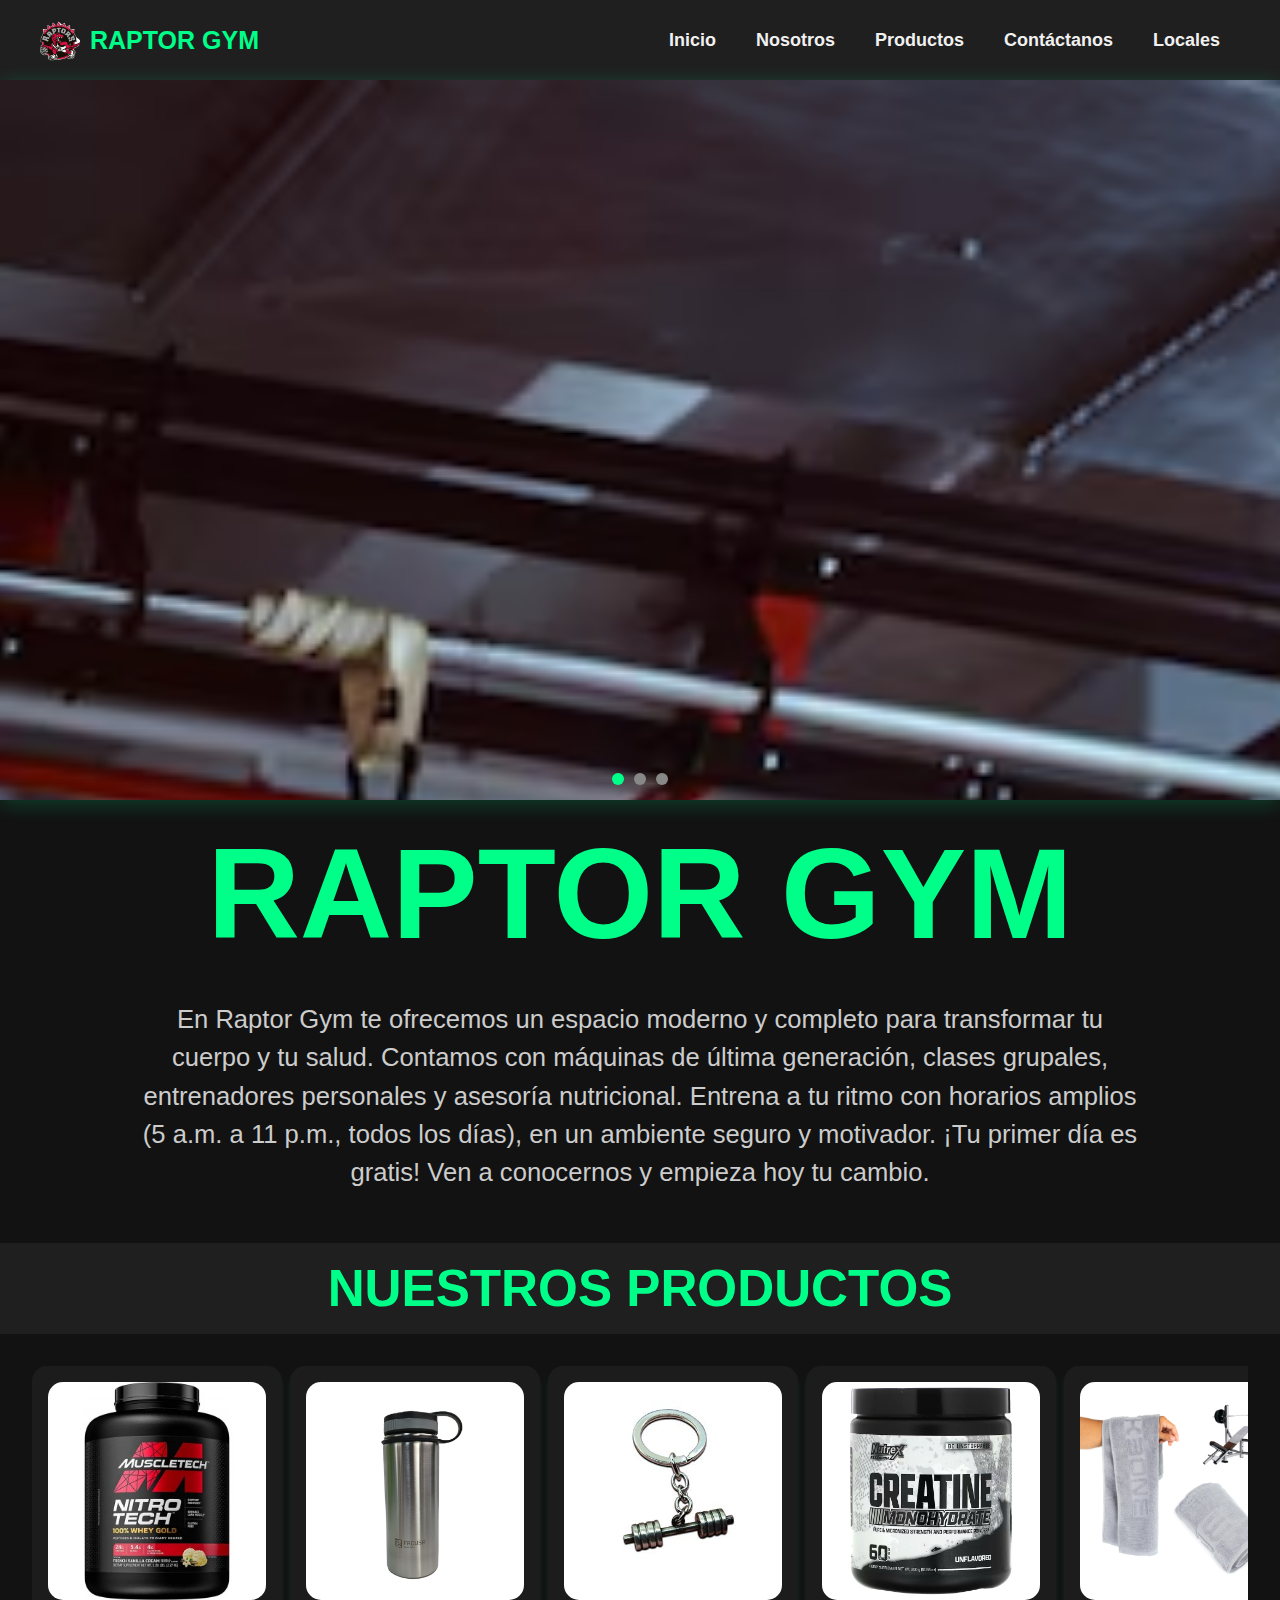
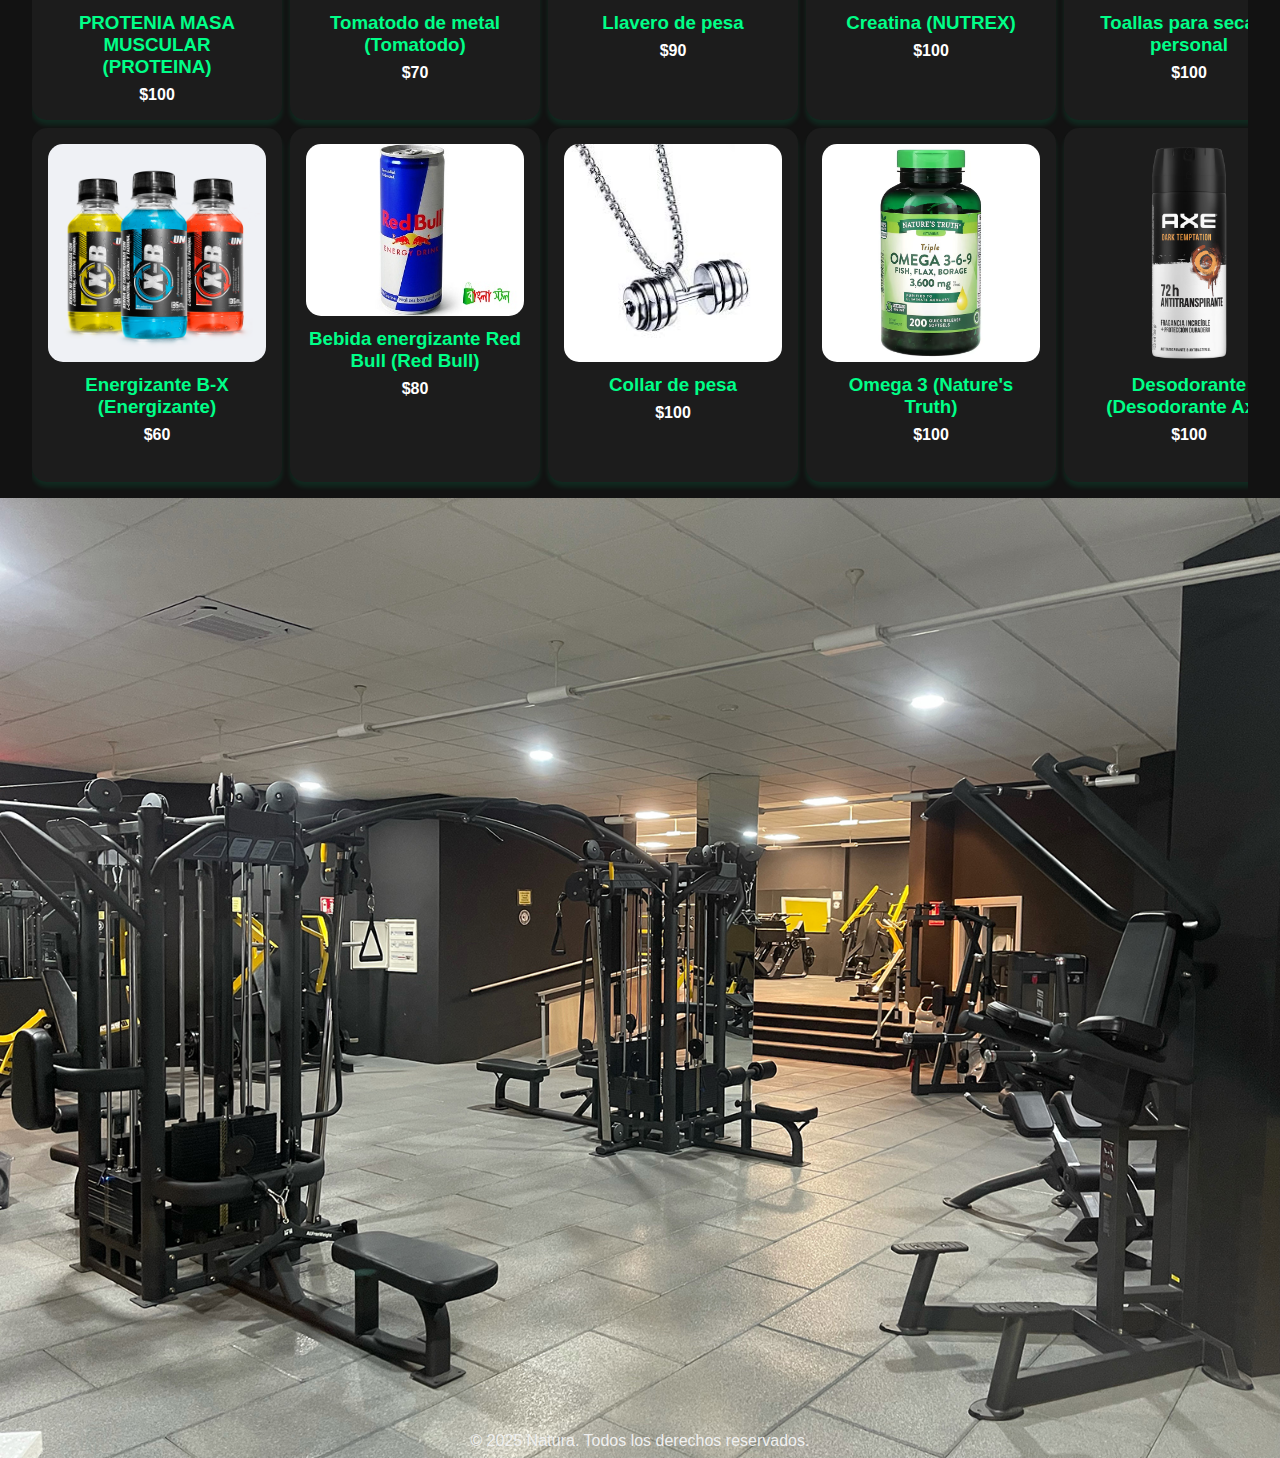
<file: index.html>
<!DOCTYPE html>
<html lang="es"> 
<head> 
    <meta charset="UTF-8"> 
    <meta name="viewport" content="width=device-width, initial-scale=1.0"> 
    <title>RAPTOR_GYM</title> 
    <link rel="stylesheet" href="../ANGEL2/css/index21.css"> 
</head> 

<body> 

    <header> 
        <div class="content"> 
            <div class="menu container"> 
                <a href="/index21.html" class="logo">
                    <img src="ICONOS-BANERS/pngwing.com (2).png" alt="" width="40px" height="40px"> RAPTOR GYM
                </a> 

                <input type="checkbox" id="menu" /> 
                <label for="menu"> 
                    <img src="ICONOS-BANERS/menu-svgrepo-com.png" class="menu-icono" alt=""> 
                </label> 

                <nav class="navbar"> 
                    <ul> 
                        <li><a href="../ANGEL2/index21.html">Inicio</a></li> 
                        <li><a href="../ANGEL2/INDEX MENU/nostros.html">Nosotros</a></li> 
                        <li><a href="../ANGEL2/INDEX MENU/Productos.html">Productos</a></li> 
                        <li><a href="../ANGEL2/INDEX MENU/contactanos.html">Contáctanos</a></li> 
                        <li><a href="../ANGEL2/INDEX MENU/locales.html">Locales</a></li> 
                    </ul> 
                </nav> 
            </div> 
        </div> 
    </header> 

    <!-- Carrusel --> 
    <div class="carousel"> 
        <!-- Inputs --> 
        <input type="radio" name="slides" id="slide1" checked> 
        <input type="radio" name="slides" id="slide2"> 
        <input type="radio" name="slides" id="slide3"> 

        <!-- Imágenes --> 
        <div class="slides"> 
            <div class="slide"> 
                <img src="SLIDER/slifder1.avif" alt="Imagen 1"> 
            </div> 
            <div class="slide"> 
                <img src="SLIDER/slider2.jpg" alt="Imagen 2"> 
            </div>
            <div class="slide"> 
                <img src="SLIDER/slider3.jpg" alt="Imagen 3"> 
            </div> 
        </div> 

        <!-- Controles --> 
        <div class="navigation"> 
            <label for="slide1"></label> 
            <label for="slide2"></label> 
            <label for="slide3"></label> 
        </div> 
    </div> 

    <!-- Presentación -->
    <div> 
        <h1 class="titulo2">RAPTOR GYM</h1> 
        <h2 class="texto2">
            En Raptor Gym te ofrecemos un espacio moderno y completo para transformar tu cuerpo y tu salud. 
            Contamos con máquinas de última generación, clases grupales, entrenadores personales y asesoría nutricional. 
            Entrena a tu ritmo con horarios amplios (5 a.m. a 11 p.m., todos los días), en un ambiente seguro y motivador. 
            ¡Tu primer día es gratis! Ven a conocernos y empieza hoy tu cambio.
        </h2> 
    </div> 

    <!-- Productos --> 
    <header class="tienda_titulo"> 
        <h1>NUESTROS PRODUCTOS</h1> 
    </header> 

    <section class="carousel-section-2"> 
        <div class="carousel-2"> 
            <!-- Productos individuales -->
            <div class="producto"> 
                <a href="/Productos.html"> 
                    <img src="PRODUCTOS/imagen p1.jpg" alt="Producto 1"> 
                    <h3>PROTENIA MASA MUSCULAR (PROTEINA)</h3> 
                    <span>$100</span> 
                </a> 
            </div> 

            <div class="producto"> 
                <a href="/Productos.html"> 
                    <img src="PRODUCTOS/IMAGEN P2.png" alt="Producto 2">
                    <h3>Energizante B-X (Energizante)</h3> 
                    <span>$60</span> 
                </a> 
            </div> 

            <div class="producto"> 
                <a href="/Productos.html"> 
                    <img src="PRODUCTOS/IMAGEN P4.jpg" alt="Producto 3"> 
                    <h3>Tomatodo de metal (Tomatodo)</h3> 
                    <span>$70</span> 
                </a> 
            </div> 

            <div class="producto"> 
                <a href="/Productos.html"> 
                    <img src="../ANGEL2/PRODUCTOS/IMAGEN P3.jpg" alt="Producto 4"> 
                    <h3>Bebida energizante  Red Bull (Red Bull)</h3> 
                    <span>$80</span> 
                </a> 
            </div> 

            <div class="producto"> 
                <a href="/Productos.html"> 
                    <img src="PRODUCTOS/IMAGEN p5.jpg" alt="Producto 5"> 
                    <h3>Llavero de pesa</h3> 
                    <span>$90</span> 
                </a>
            </div> 

            <div class="producto"> 
                <a href="/Productos.html"> 
                    <img src="PRODUCTOS/IMAGEN p6.jpeg" alt="Producto 6"> 
                    <h3>Collar de pesa</h3> 
                    <span>$100</span> 
                </a> 
            </div> 

            <div class="producto"> 
                <a href="/Productos.html"> 
                    <img src="PRODUCTOS/Imagen p7.avif" alt="Producto 7"> 
                    <h3>Creatina (NUTREX)</h3> 
                    <span>$100</span> 
                </a> 
            </div> 

            <div class="producto"> 
                <a href="/Productos.html"> 
                    <img src="PRODUCTOS/Imagen p8.avif" alt="Producto 8"> 
                    <h3>Omega 3 (Nature's Truth)</h3> 
                    <span>$100</span> 
                </a> 
            </div> 

            <div class="producto"> 
                <a href="/Productos.html"> 
                    <img src="PRODUCTOS/imagen p9.jpg" alt="Producto 9"> 
                    <h3>Toallas para secado personal</h3> 
                    <span>$100</span> 
                </a> 
            </div> 

            <div class="producto"> 
                <a href="/Productos.html"> 
                    <img src="PRODUCTOS/Imagen10.avif" alt="Producto 10"> 
                    <h3>Desodorante (Desodorante Axe)</h3> 
                    <span>$100</span> 
                </a> 
            </div> 
        </div> 
    </section>

    <!-- Banner -->
    <div class="banner">
        <img src="ICONOS-BANERS/gimnasio.jpeg" alt="Banner" height="100%" width="100%">
    </div>

    <!-- Footer -->
    <footer class="copyright">
        <center>
            <p>&copy; 2025 Natura. Todos los derechos reservados.</p>
        </center>
    </footer>

</body>
</html>
</file>
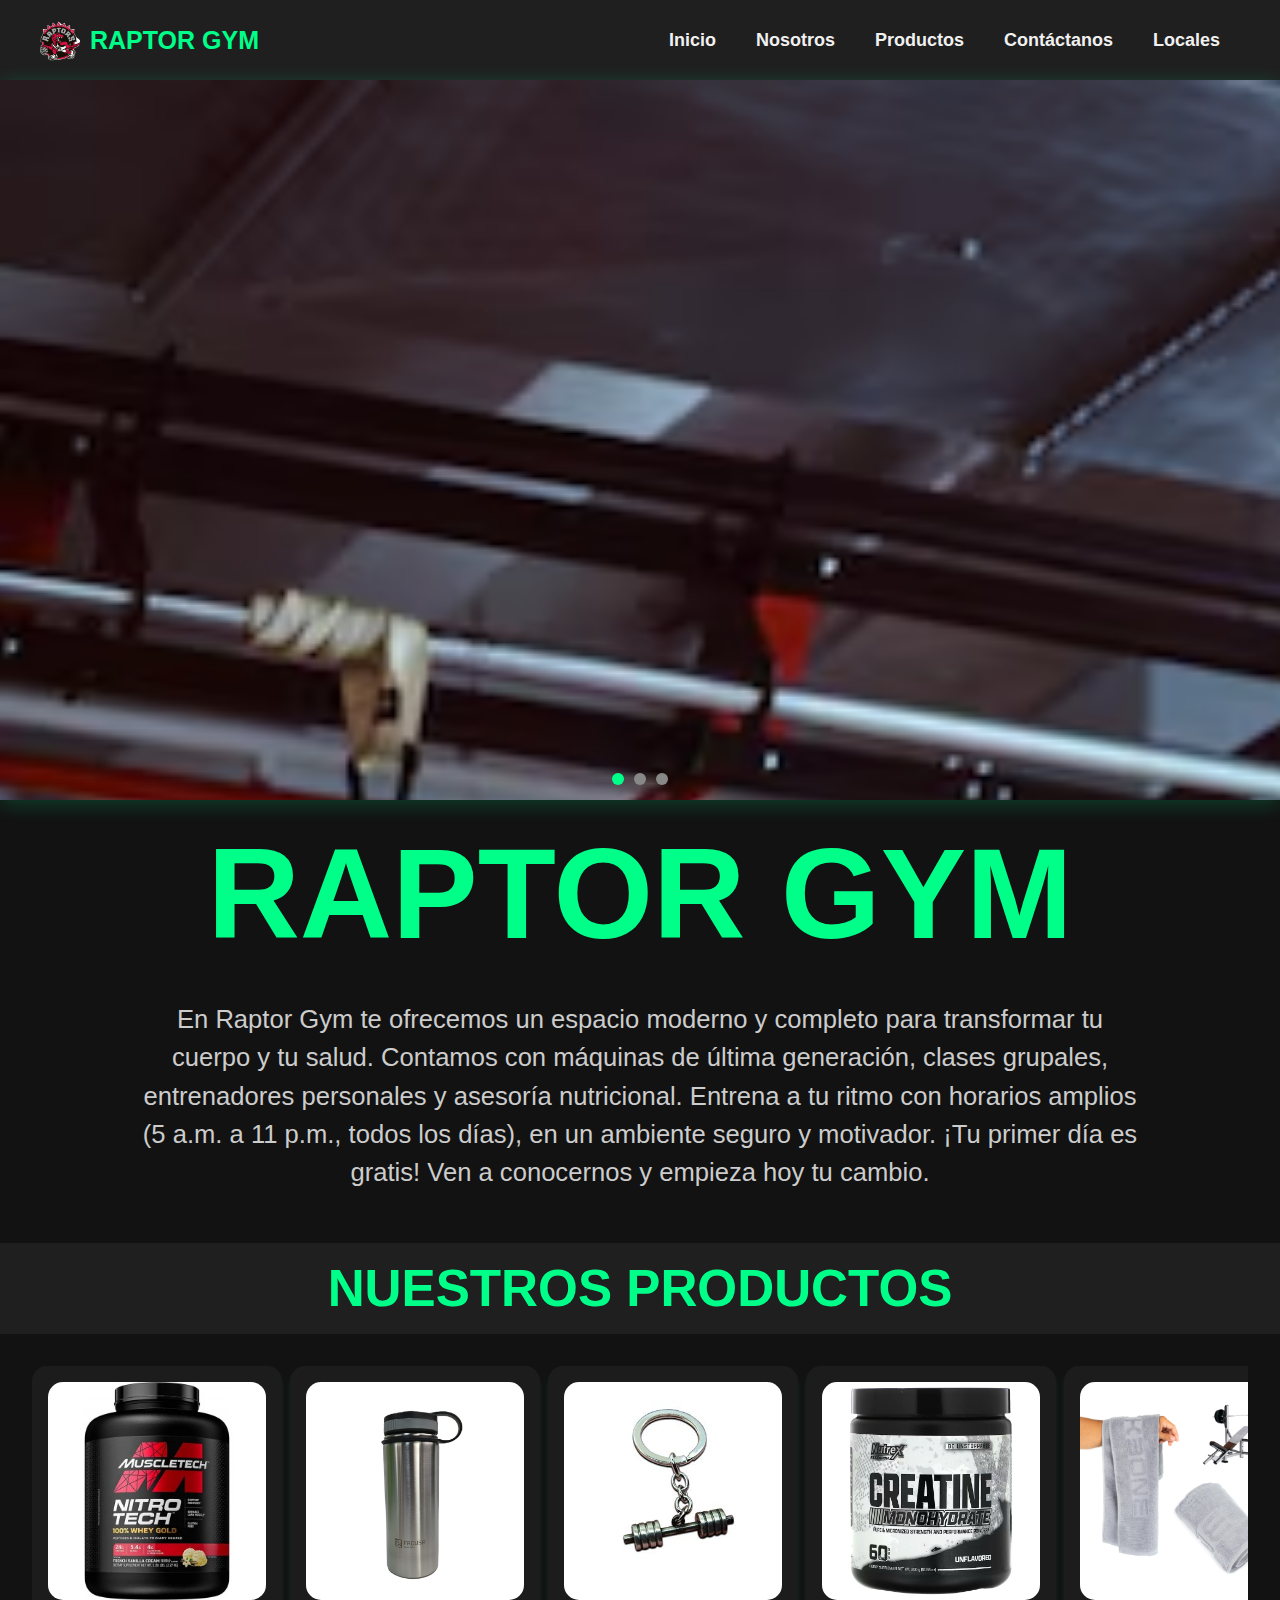
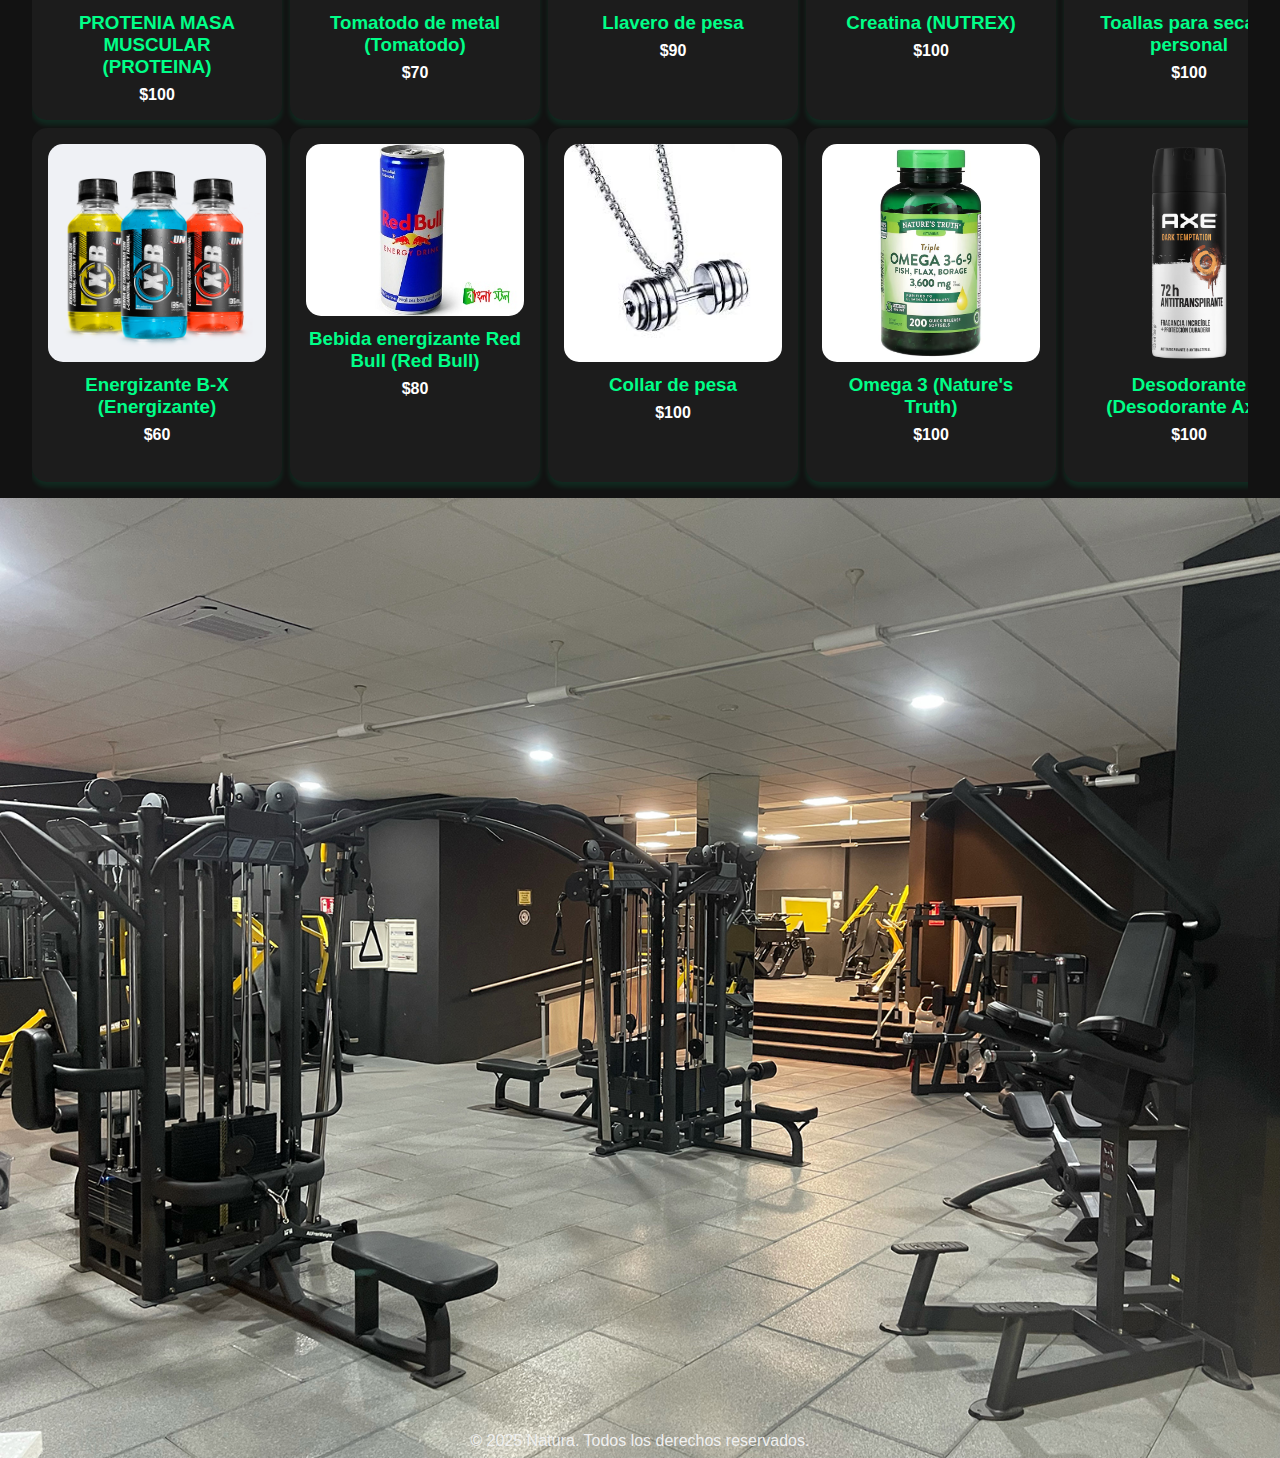
<file: index21.html>
<!DOCTYPE html>
<html lang="es"> 
<head> 
    <meta charset="UTF-8"> 
    <meta name="viewport" content="width=device-width, initial-scale=1.0"> 
    <title>RAPTOR_GYM</title> 
    <link rel="stylesheet" href="../ANGEL2/css/index21.css"> 
</head> 

<body> 

    <header> 
        <div class="content"> 
            <div class="menu container"> 
                <a href="/index21.html" class="logo">
                    <img src="ICONOS-BANERS/pngwing.com (2).png" alt="" width="40px" height="40px"> RAPTOR GYM
                </a> 

                <input type="checkbox" id="menu" /> 
                <label for="menu"> 
                    <img src="ICONOS-BANERS/menu-svgrepo-com.png" class="menu-icono" alt=""> 
                </label> 

                <nav class="navbar"> 
                    <ul> 
                        <li><a href="../ANGEL2/index21.html">Inicio</a></li> 
                        <li><a href="../ANGEL2/INDEX MENU/nostros.html">Nosotros</a></li> 
                        <li><a href="../ANGEL2/INDEX MENU/Productos.html">Productos</a></li> 
                        <li><a href="../ANGEL2/INDEX MENU/contactanos.html">Contáctanos</a></li> 
                        <li><a href="../ANGEL2/INDEX MENU/locales.html">Locales</a></li> 
                    </ul> 
                </nav> 
            </div> 
        </div> 
    </header> 

    <!-- Carrusel --> 
    <div class="carousel"> 
        <!-- Inputs --> 
        <input type="radio" name="slides" id="slide1" checked> 
        <input type="radio" name="slides" id="slide2"> 
        <input type="radio" name="slides" id="slide3"> 

        <!-- Imágenes --> 
        <div class="slides"> 
            <div class="slide"> 
                <img src="SLIDER/slifder1.avif" alt="Imagen 1"> 
            </div> 
            <div class="slide"> 
                <img src="SLIDER/slider2.jpg" alt="Imagen 2"> 
            </div>
            <div class="slide"> 
                <img src="SLIDER/slider3.jpg" alt="Imagen 3"> 
            </div> 
        </div> 

        <!-- Controles --> 
        <div class="navigation"> 
            <label for="slide1"></label> 
            <label for="slide2"></label> 
            <label for="slide3"></label> 
        </div> 
    </div> 

    <!-- Presentación -->
    <div> 
        <h1 class="titulo2">RAPTOR GYM</h1> 
        <h2 class="texto2">
            En Raptor Gym te ofrecemos un espacio moderno y completo para transformar tu cuerpo y tu salud. 
            Contamos con máquinas de última generación, clases grupales, entrenadores personales y asesoría nutricional. 
            Entrena a tu ritmo con horarios amplios (5 a.m. a 11 p.m., todos los días), en un ambiente seguro y motivador. 
            ¡Tu primer día es gratis! Ven a conocernos y empieza hoy tu cambio.
        </h2> 
    </div> 

    <!-- Productos --> 
    <header class="tienda_titulo"> 
        <h1>NUESTROS PRODUCTOS</h1> 
    </header> 

    <section class="carousel-section-2"> 
        <div class="carousel-2"> 
            <!-- Productos individuales -->
            <div class="producto"> 
                <a href="/Productos.html"> 
                    <img src="PRODUCTOS/imagen p1.jpg" alt="Producto 1"> 
                    <h3>PROTENIA MASA MUSCULAR (PROTEINA)</h3> 
                    <span>$100</span> 
                </a> 
            </div> 

            <div class="producto"> 
                <a href="/Productos.html"> 
                    <img src="PRODUCTOS/IMAGEN P2.png" alt="Producto 2">
                    <h3>Energizante B-X (Energizante)</h3> 
                    <span>$60</span> 
                </a> 
            </div> 

            <div class="producto"> 
                <a href="/Productos.html"> 
                    <img src="PRODUCTOS/IMAGEN P4.jpg" alt="Producto 3"> 
                    <h3>Tomatodo de metal (Tomatodo)</h3> 
                    <span>$70</span> 
                </a> 
            </div> 

            <div class="producto"> 
                <a href="/Productos.html"> 
                    <img src="../ANGEL2/PRODUCTOS/IMAGEN P3.jpg" alt="Producto 4"> 
                    <h3>Bebida energizante  Red Bull (Red Bull)</h3> 
                    <span>$80</span> 
                </a> 
            </div> 

            <div class="producto"> 
                <a href="/Productos.html"> 
                    <img src="PRODUCTOS/IMAGEN p5.jpg" alt="Producto 5"> 
                    <h3>Llavero de pesa</h3> 
                    <span>$90</span> 
                </a>
            </div> 

            <div class="producto"> 
                <a href="/Productos.html"> 
                    <img src="PRODUCTOS/IMAGEN p6.jpeg" alt="Producto 6"> 
                    <h3>Collar de pesa</h3> 
                    <span>$100</span> 
                </a> 
            </div> 

            <div class="producto"> 
                <a href="/Productos.html"> 
                    <img src="PRODUCTOS/Imagen p7.avif" alt="Producto 7"> 
                    <h3>Creatina (NUTREX)</h3> 
                    <span>$100</span> 
                </a> 
            </div> 

            <div class="producto"> 
                <a href="/Productos.html"> 
                    <img src="PRODUCTOS/Imagen p8.avif" alt="Producto 8"> 
                    <h3>Omega 3 (Nature's Truth)</h3> 
                    <span>$100</span> 
                </a> 
            </div> 

            <div class="producto"> 
                <a href="/Productos.html"> 
                    <img src="PRODUCTOS/imagen p9.jpg" alt="Producto 9"> 
                    <h3>Toallas para secado personal</h3> 
                    <span>$100</span> 
                </a> 
            </div> 

            <div class="producto"> 
                <a href="/Productos.html"> 
                    <img src="PRODUCTOS/Imagen10.avif" alt="Producto 10"> 
                    <h3>Desodorante (Desodorante Axe)</h3> 
                    <span>$100</span> 
                </a> 
            </div> 
        </div> 
    </section>

    <!-- Banner -->
    <div class="banner">
        <img src="ICONOS-BANERS/gimnasio.jpeg" alt="Banner" height="100%" width="100%">
    </div>

    <!-- Footer -->
    <footer class="copyright">
        <center>
            <p>&copy; 2025 Natura. Todos los derechos reservados.</p>
        </center>
    </footer>

</body>
</html>
</file>
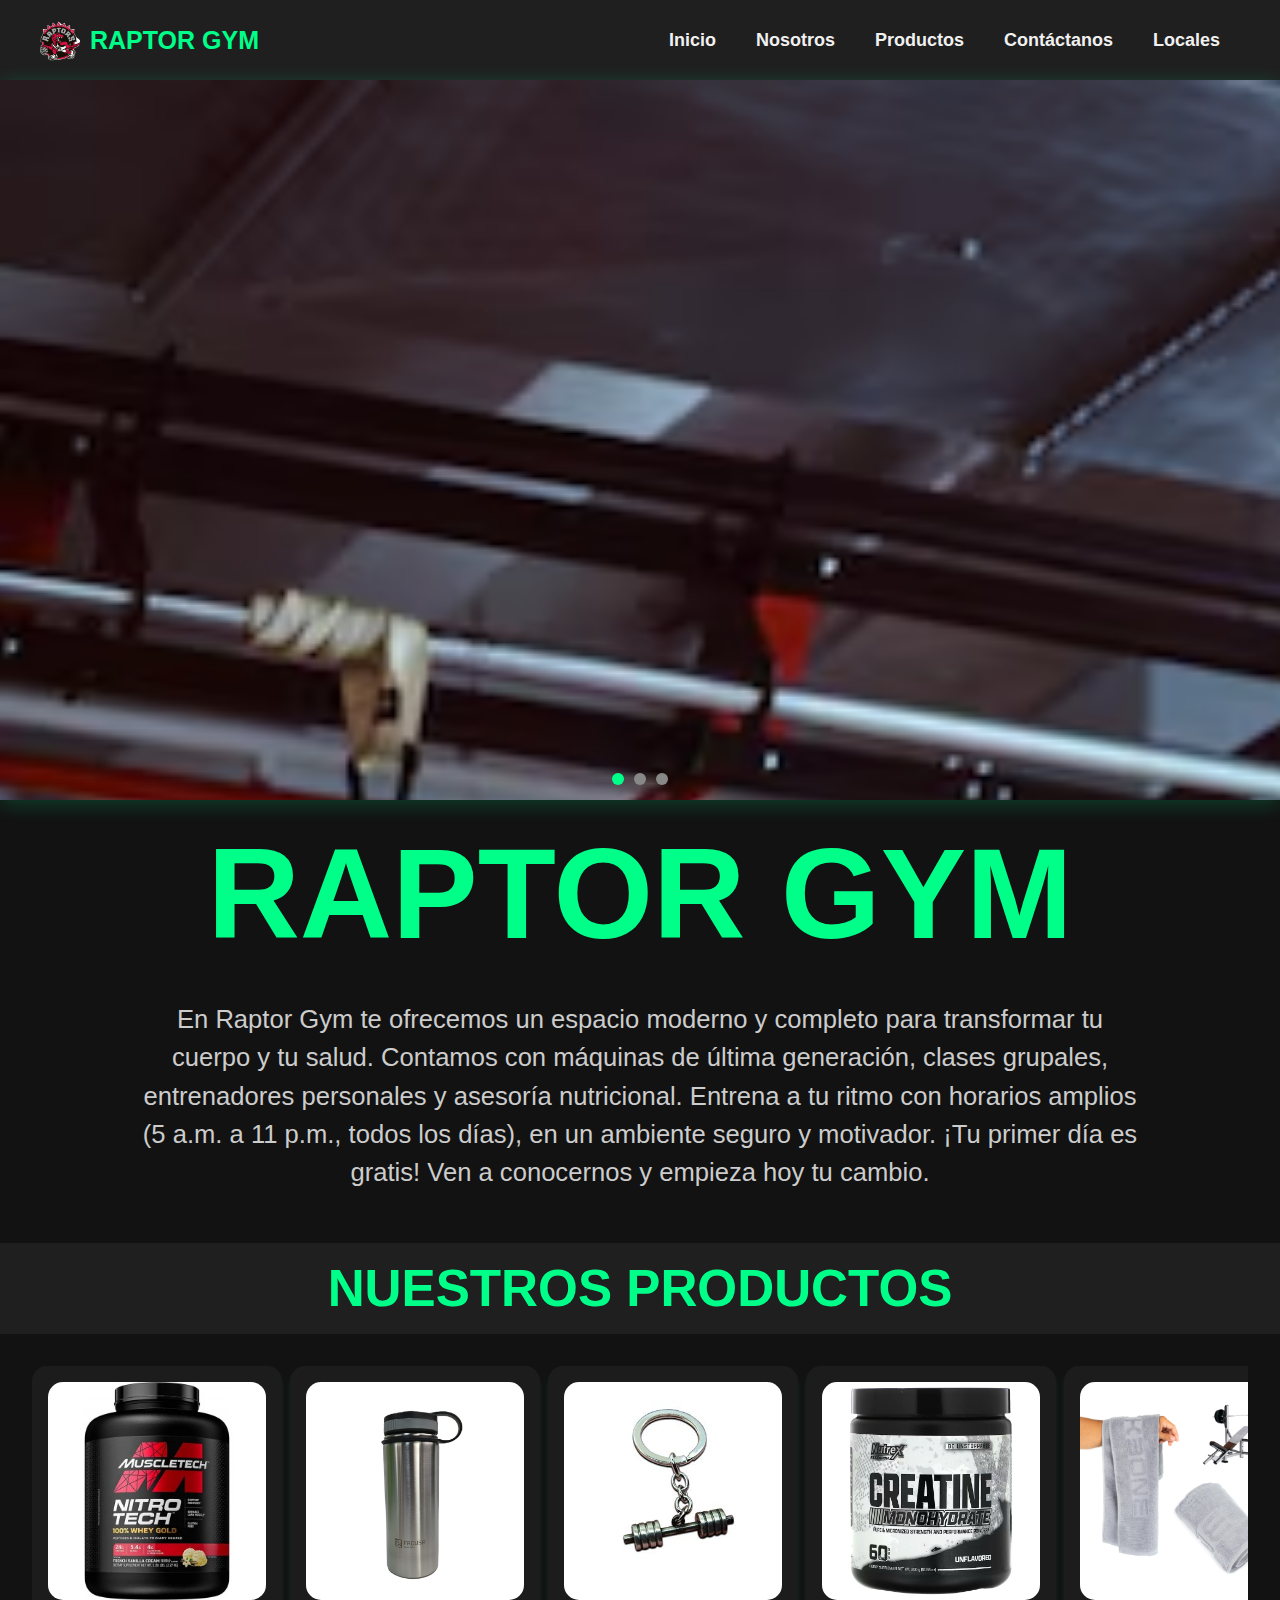
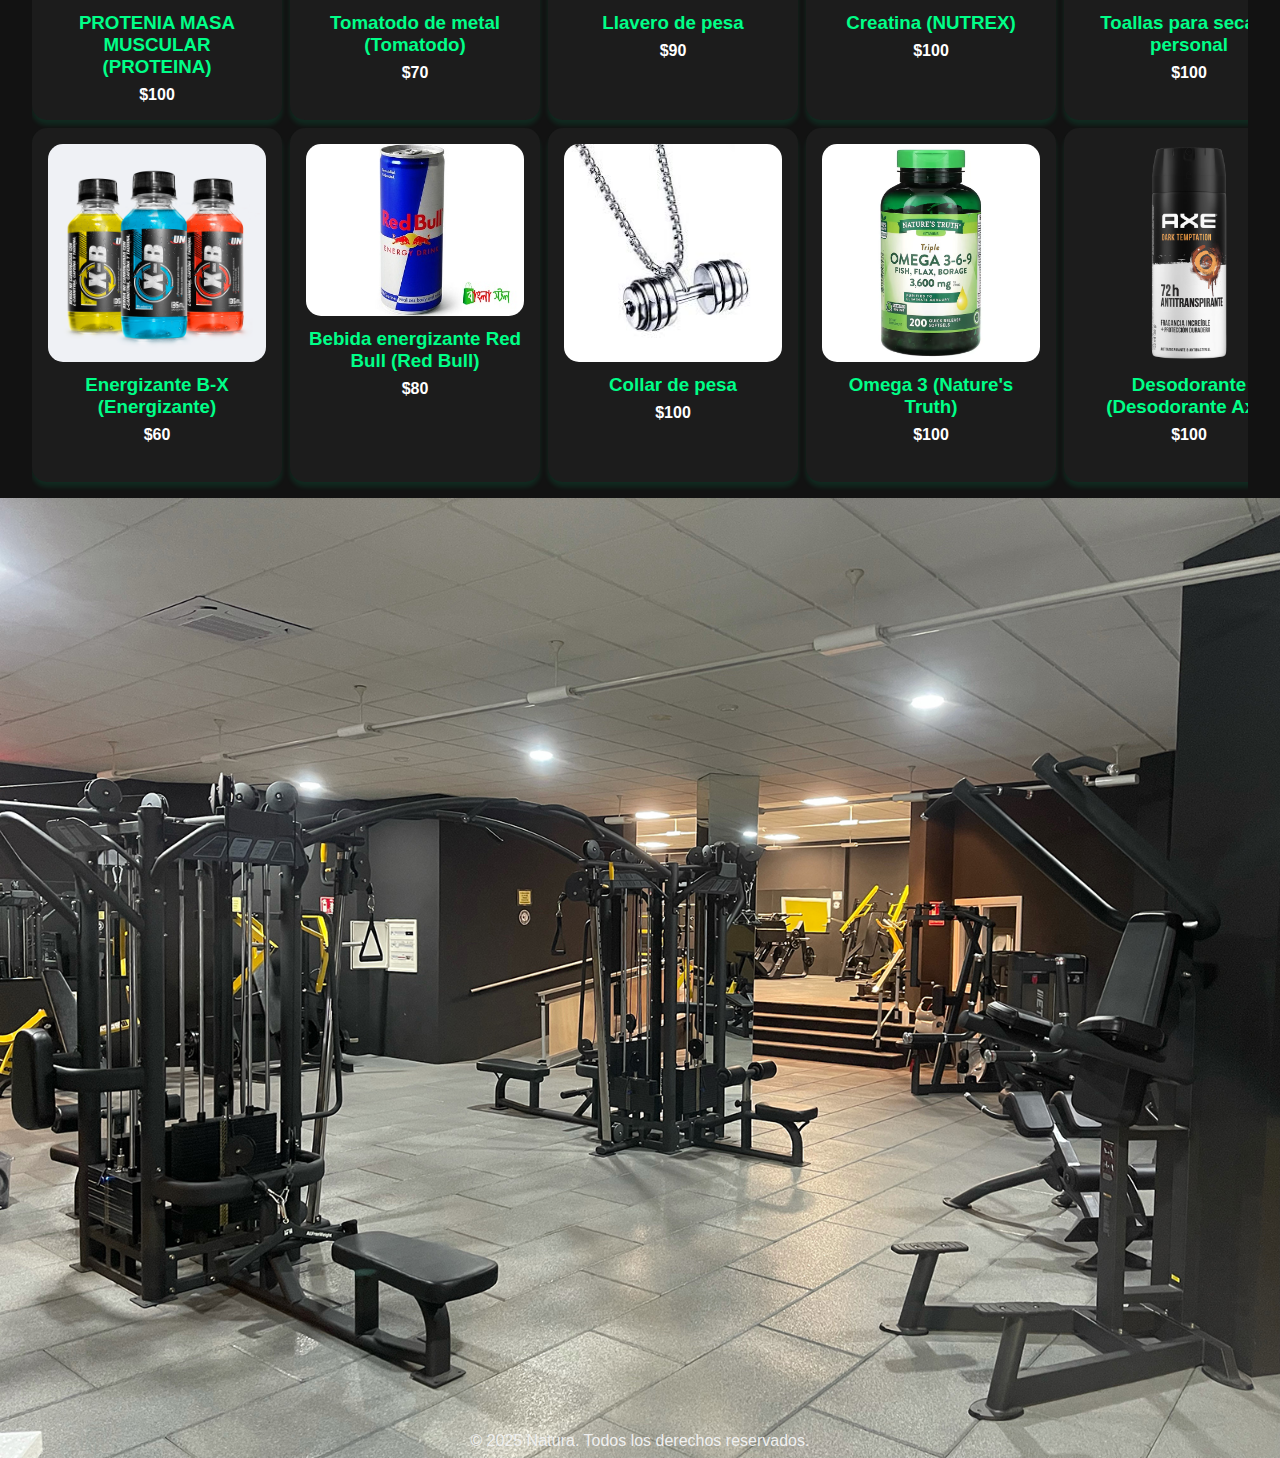
<file: ANGEL2/index21.html>
<!DOCTYPE html>
<html lang="es"> 
<head> 
    <meta charset="UTF-8"> 
    <meta name="viewport" content="width=device-width, initial-scale=1.0"> 
    <title>RAPTOR_GYM</title> 
    <link rel="stylesheet" href="../ANGEL2/css/index21.css"> 
</head> 

<body> 

    <header> 
        <div class="content"> 
            <div class="menu container"> 
                <a href="/index21.html" class="logo">
                    <img src="ICONOS-BANERS/pngwing.com (2).png" alt="" width="40px" height="40px"> RAPTOR GYM
                </a> 

                <input type="checkbox" id="menu" /> 
                <label for="menu"> 
                    <img src="ICONOS-BANERS/menu-svgrepo-com.png" class="menu-icono" alt=""> 
                </label> 

                <nav class="navbar"> 
                    <ul> 
                        <li><a href="../ANGEL2/index21.html">Inicio</a></li> 
                        <li><a href="../ANGEL2/INDEX MENU/nostros.html">Nosotros</a></li> 
                        <li><a href="../ANGEL2/INDEX MENU/Productos.html">Productos</a></li> 
                        <li><a href="../ANGEL2/INDEX MENU/contactanos.html">Contáctanos</a></li> 
                        <li><a href="../ANGEL2/locales.html">Locales</a></li> 
                    </ul> 
                </nav> 
            </div> 
        </div> 
    </header> 

    <!-- Carrusel --> 
    <div class="carousel"> 
        <!-- Inputs --> 
        <input type="radio" name="slides" id="slide1" checked> 
        <input type="radio" name="slides" id="slide2"> 
        <input type="radio" name="slides" id="slide3"> 

        <!-- Imágenes --> 
        <div class="slides"> 
            <div class="slide"> 
                <img src="SLIDER/slifder1.avif" alt="Imagen 1"> 
            </div> 
            <div class="slide"> 
                <img src="SLIDER/slider2.jpg" alt="Imagen 2"> 
            </div>
            <div class="slide"> 
                <img src="SLIDER/slider3.jpg" alt="Imagen 3"> 
            </div> 
        </div> 

        <!-- Controles --> 
        <div class="navigation"> 
            <label for="slide1"></label> 
            <label for="slide2"></label> 
            <label for="slide3"></label> 
        </div> 
    </div> 

    <!-- Presentación -->
    <div> 
        <h1 class="titulo2">RAPTOR GYM</h1> 
        <h2 class="texto2">
            En Raptor Gym te ofrecemos un espacio moderno y completo para transformar tu cuerpo y tu salud. 
            Contamos con máquinas de última generación, clases grupales, entrenadores personales y asesoría nutricional. 
            Entrena a tu ritmo con horarios amplios (5 a.m. a 11 p.m., todos los días), en un ambiente seguro y motivador. 
            ¡Tu primer día es gratis! Ven a conocernos y empieza hoy tu cambio.
        </h2> 
    </div> 

    <!-- Productos --> 
    <header class="tienda_titulo"> 
        <h1>NUESTROS PRODUCTOS</h1> 
    </header> 

    <section class="carousel-section-2"> 
        <div class="carousel-2"> 
            <!-- Productos individuales -->
            <div class="producto"> 
                <a href="/Productos.html"> 
                    <img src="PRODUCTOS/imagen p1.jpg" alt="Producto 1"> 
                    <h3>PROTENIA MASA MUSCULAR (PROTEINA)</h3> 
                    <span>$100</span> 
                </a> 
            </div> 

            <div class="producto"> 
                <a href="/Productos.html"> 
                    <img src="PRODUCTOS/IMAGEN P2.png" alt="Producto 2">
                    <h3>Energizante B-X (Energizante)</h3> 
                    <span>$60</span> 
                </a> 
            </div> 

            <div class="producto"> 
                <a href="/Productos.html"> 
                    <img src="PRODUCTOS/IMAGEN P4.jpg" alt="Producto 3"> 
                    <h3>Tomatodo de metal (Tomatodo)</h3> 
                    <span>$70</span> 
                </a> 
            </div> 

            <div class="producto"> 
                <a href="/Productos.html"> 
                    <img src="../ANGEL2/PRODUCTOS/IMAGEN P3.jpg" alt="Producto 4"> 
                    <h3>Bebida energizante  Red Bull (Red Bull)</h3> 
                    <span>$80</span> 
                </a> 
            </div> 

            <div class="producto"> 
                <a href="/Productos.html"> 
                    <img src="PRODUCTOS/IMAGEN p5.jpg" alt="Producto 5"> 
                    <h3>Llavero de pesa</h3> 
                    <span>$90</span> 
                </a>
            </div> 

            <div class="producto"> 
                <a href="/Productos.html"> 
                    <img src="PRODUCTOS/IMAGEN p6.jpeg" alt="Producto 6"> 
                    <h3>Collar de pesa</h3> 
                    <span>$100</span> 
                </a> 
            </div> 

            <div class="producto"> 
                <a href="/Productos.html"> 
                    <img src="PRODUCTOS/Imagen p7.avif" alt="Producto 7"> 
                    <h3>Creatina (NUTREX)</h3> 
                    <span>$100</span> 
                </a> 
            </div> 

            <div class="producto"> 
                <a href="/Productos.html"> 
                    <img src="PRODUCTOS/Imagen p8.avif" alt="Producto 8"> 
                    <h3>Omega 3 (Nature's Truth)</h3> 
                    <span>$100</span> 
                </a> 
            </div> 

            <div class="producto"> 
                <a href="/Productos.html"> 
                    <img src="PRODUCTOS/imagen p9.jpg" alt="Producto 9"> 
                    <h3>Toallas para secado personal</h3> 
                    <span>$100</span> 
                </a> 
            </div> 

            <div class="producto"> 
                <a href="/Productos.html"> 
                    <img src="PRODUCTOS/Imagen10.avif" alt="Producto 10"> 
                    <h3>Desodorante (Desodorante Axe)</h3> 
                    <span>$100</span> 
                </a> 
            </div> 
        </div> 
    </section>

    <!-- Banner -->
    <div class="banner">
        <img src="ICONOS-BANERS/gimnasio.jpeg" alt="Banner" height="100%" width="100%">
    </div>

    <!-- Footer -->
    <footer class="copyright">
        <center>
            <p>&copy; 2025 Natura. Todos los derechos reservados.</p>
        </center>
    </footer>

</body>
</html>
</file>
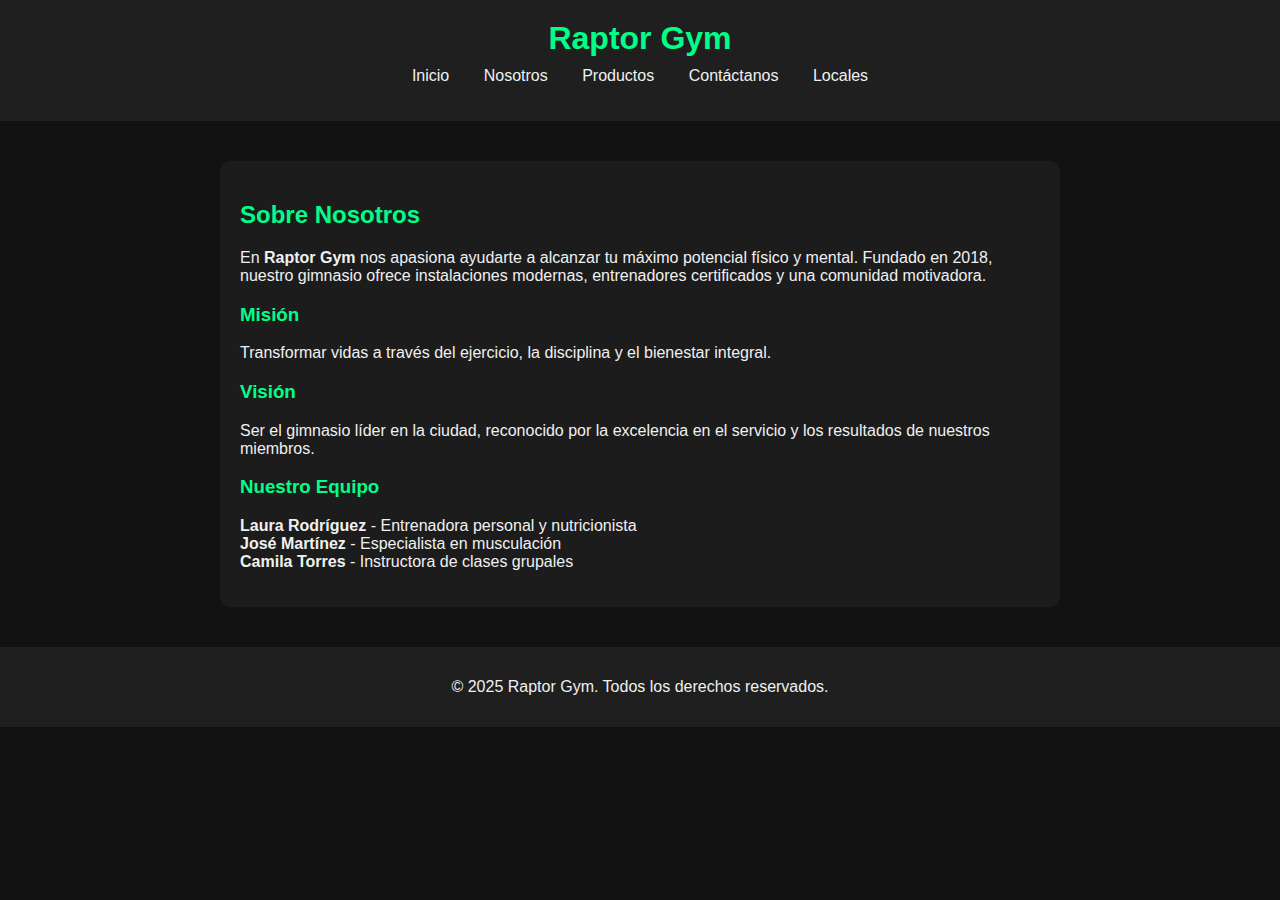
<file: INDEX MENU/nostros.html>
<!DOCTYPE html>
<html lang="es">
<head>
    <meta charset="UTF-8">
    <meta name="viewport" content="width=device-width, initial-scale=1.0">
    <title>Nosotros - Raptor Gym</title>
    <link rel="stylesheet" href="../css/nosotros.css">
</head>
<body>
    <header>
        <h1>Raptor Gym</h1>
        <nav>
            <ul>
                <li><a href="../index21.html">Inicio</a></li> 
                <li><a href="../INDEX MENU/nostros.html">Nosotros</a></li> 
                <li><a href="../INDEX MENU/Productos.html">Productos</a></li> 
                <li><a href="../INDEX MENU/contactanos.html">Contáctanos</a></li> 
                <li><a href="../INDEX MENU/locales.html">Locales</a></li> 
            </ul>
        </nav>
    </header>

    <section class="nosotros">
        <h2>Sobre Nosotros</h2>
        <p>En <strong>Raptor Gym</strong> nos apasiona ayudarte a alcanzar tu máximo potencial físico y mental. Fundado en 2018, nuestro gimnasio ofrece instalaciones modernas, entrenadores certificados y una comunidad motivadora.</p>

        <h3>Misión</h3>
        <p>Transformar vidas a través del ejercicio, la disciplina y el bienestar integral.</p>

        <h3>Visión</h3>
        <p>Ser el gimnasio líder en la ciudad, reconocido por la excelencia en el servicio y los resultados de nuestros miembros.</p>

        <h3>Nuestro Equipo</h3>
        <ul class="equipo">
            <li><strong>Laura Rodríguez</strong> - Entrenadora personal y nutricionista</li>
            <li><strong>José Martínez</strong> - Especialista en musculación</li>
            <li><strong>Camila Torres</strong> - Instructora de clases grupales</li>
        </ul>
    </section>

    <footer>
        <p>&copy; 2025 Raptor Gym. Todos los derechos reservados.</p>
    </footer>
</body>
</html>
</file>
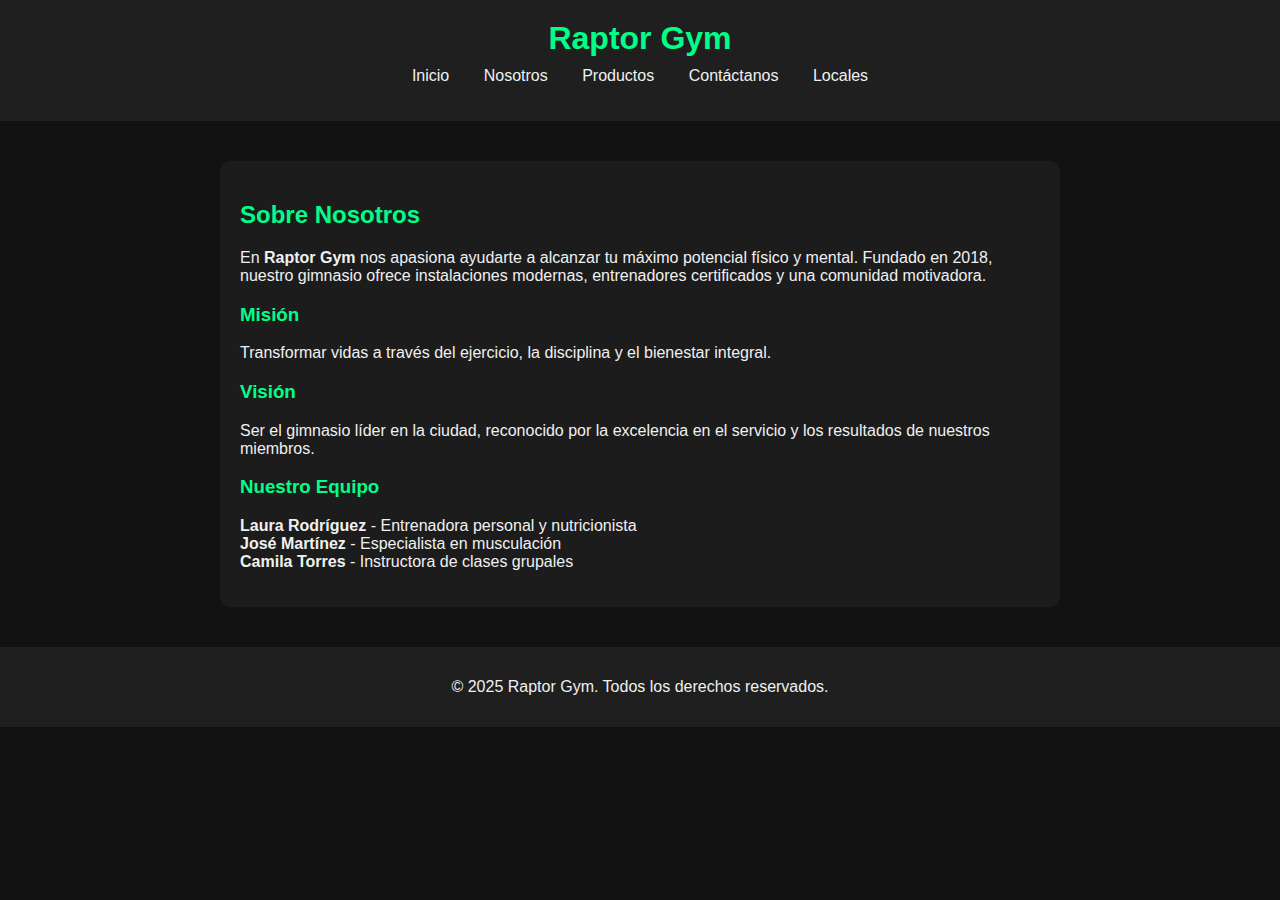
<file: ANGEL2/INDEX MENU/nostros.html>
<!DOCTYPE html>
<html lang="es">
<head>
    <meta charset="UTF-8">
    <meta name="viewport" content="width=device-width, initial-scale=1.0">
    <title>Nosotros - Raptor Gym</title>
    <link rel="stylesheet" href="../css/nosotros.css">
</head>
<body>
    <header>
        <h1>Raptor Gym</h1>
        <nav>
            <ul>
                <li><a href="../index21.html">Inicio</a></li> 
                <li><a href="../ANGEL2/INDEX MENU/nostros.html">Nosotros</a></li> 
                <li><a href="../ANGEL2/Productos.html">Productos</a></li> 
                <li><a href="../ANGEL2/contactanos.html">Contáctanos</a></li> 
                <li><a href="../ANGEL2/locales.html">Locales</a></li> 
            </ul>
        </nav>
    </header>

    <section class="nosotros">
        <h2>Sobre Nosotros</h2>
        <p>En <strong>Raptor Gym</strong> nos apasiona ayudarte a alcanzar tu máximo potencial físico y mental. Fundado en 2018, nuestro gimnasio ofrece instalaciones modernas, entrenadores certificados y una comunidad motivadora.</p>

        <h3>Misión</h3>
        <p>Transformar vidas a través del ejercicio, la disciplina y el bienestar integral.</p>

        <h3>Visión</h3>
        <p>Ser el gimnasio líder en la ciudad, reconocido por la excelencia en el servicio y los resultados de nuestros miembros.</p>

        <h3>Nuestro Equipo</h3>
        <ul class="equipo">
            <li><strong>Laura Rodríguez</strong> - Entrenadora personal y nutricionista</li>
            <li><strong>José Martínez</strong> - Especialista en musculación</li>
            <li><strong>Camila Torres</strong> - Instructora de clases grupales</li>
        </ul>
    </section>

    <footer>
        <p>&copy; 2025 Raptor Gym. Todos los derechos reservados.</p>
    </footer>
</body>
</html>
</file>
<file: ANGEL2/css/index21.css>
* {
    margin: 0;
    padding: 0;
    box-sizing: border-box;
    text-decoration: none;
    list-style: none;
}

body {
    font-family: Arial, Helvetica, sans-serif;
    background-color: #121212;
    color: #f0f0f0;
}

/* ----------- TÍTULOS Y TEXTOS ----------- */
.titulo2 {
    text-align: center;
    font-size: 10vw;
    text-transform: capitalize;
    color: #00ff88;
    font-weight: bolder;
    padding: 20px;
}

.texto2 {
    text-align: center;
    font-size: 2vw;
    font-weight: lighter;
    margin: 0 10%;
    line-height: 3vw;
    color: #cccccc;
    padding: 1vw;
}

/* ----------- HEADER Y MENÚ ----------- */
.container {
    z-index: 2;
    max-width: 1200px;
    margin: 0 auto;
}

.content {
    z-index: 2;
    background-color: #1f1f1f;
    min-height: 80px;
}

.menu {
    position: absolute;
    top: 10px;
    left: 0;
    right: 0;
    display: flex;
    align-items: center;
    justify-content: space-between;
}

.logo {
    font-size: 25px;
    color: #00ff88;
    text-transform: uppercase;
    font-weight: bold;
    display: flex;
    align-items: center;
    gap: 10px;
}

.navbar {
    display: flex;
}

.navbar ul {
    display: flex;
}

.navbar ul li a {
    font-size: 18px;
    padding: 20px;
    color: #f0f0f0;
    display: block;
    font-weight: bold;
}

.navbar ul li a:hover {
    color: #00ff88;
}

#menu {
    display: none;
}

.menu-icono {
    width: 25px;
}

.menu label {
    cursor: pointer;
    display: none;
}

/* ----------- RESPONSIVE MENU ----------- */
@media (max-width: 991px) {
    .content {
        min-height: 70px;
    }

    .menu {
        top: 0;
        padding: 20px;
    }

    .menu label {
        display: initial;
    }

    .navbar {
        position: absolute;
        top: 100%;
        left: 0;
        right: 0;
        background-color: #1f1f1f;
        display: none;
        flex-direction: column;
    }

    #menu:checked ~ .navbar {
        display: flex;
    }

    .navbar ul {
        flex-direction: column;
    }

    .navbar ul li {
        width: 100%;
    }
}

/* ----------- CARRUSEL ----------- */
.carousel {
    z-index: 2;
    width: 100%;
    height: 80vh;
    position: relative;
    overflow: hidden;
    box-shadow: 0 4px 20px rgba(0, 255, 157, 0.2);
}

.slides {
    display: flex;
    width: 300%;
    transition: transform 0.5s ease-in-out;
}

.slide {
    width: 100%;
    flex-shrink: 0;
}

.slide img {
    width: 100%;
    height: 100%;
    object-fit: cover;
}

/* Ocultar radios */
input[type="radio"] {
    display: none;
}

/* Desplazamiento según slide */
#slide1:checked ~ .slides {
    transform: translateX(0%);
}
#slide2:checked ~ .slides {
    transform: translateX(-100%);
}
#slide3:checked ~ .slides {
    transform: translateX(-200%);
}

/* Navegación carrusel */
.navigation {
    position: absolute;
    bottom: 15px;
    left: 50%;
    transform: translateX(-50%);
    display: flex;
    gap: 10px;
}

.navigation label {
    width: 12px;
    height: 12px;
    background: #888;
    border-radius: 50%;
    cursor: pointer;
    transition: background 0.3s;
}

#slide1:checked ~ .navigation label:nth-of-type(1),
#slide2:checked ~ .navigation label:nth-of-type(2),
#slide3:checked ~ .navigation label:nth-of-type(3) {
    background: #00ff88;
}

/* ----------- TIENDA ----------- */
.tienda_titulo {
    background: #1f1f1f;
    color: #00ff88;
    text-align: center;
    margin-top: 3%;
    font-size: 2vw;
    padding: 1rem;
}

.carousel-section-2 {
    padding: 2rem;
}

.carousel-2 {
    display: grid;
    grid-auto-flow: column;
    grid-template-rows: repeat(2, 1fr);
    gap: 0.5rem;
    overflow-x: auto;
    scroll-snap-type: x mandatory;
    padding-bottom: 1rem;
}

.carousel-2::-webkit-scrollbar {
    height: 12px;
}

.carousel-2::-webkit-scrollbar-thumb {
    background: #00ff88;
    border-radius: 4px;
}

.producto {
    min-width: 250px;
    max-width: 600px;
    background: #1c1c1c;
    padding: 1rem;
    color: #f0f0f0;
    border-radius: 15px;
    scroll-snap-align: start;
    box-shadow: 0 5px 5px rgba(0, 255, 157, 0.1);
    text-align: center;
}

.producto img {
    border-radius: 15px;
    width: 100%;
}

.producto h3 {
    margin: 0.5rem 0;
    color: #00ff88;
}

.producto span {
    font-weight: bold;
    color: #ffffff;
}

a {
    color: #00ff88;
}

/* ----------- BANNER Y FOOTER ----------- */
.banner {
    display: flex;
    margin-top: -2.5%;
    margin-bottom: -2%;
    align-items: center;
}

.coopyrigth {
    color: #ffffff;
    margin-top: 2%;
    padding: 1vw;
    background-color: #1f1f1f;
    text-align: center;
}
</file>
<file: css/nosotros.css>
body {
    font-family: Arial, sans-serif;
    margin: 0;
    padding: 0;
    background-color: #121212;
    color: #f0f0f0;
}

header {
    background-color: #1f1f1f;
    padding: 20px;
    text-align: center;
}

header h1 {
    margin: 0;
    color: #00ff88;
}

nav ul {
    list-style: none;
    padding: 0;
    margin-top: 10px;
}

nav ul li {
    display: inline;
    margin: 0 15px;
}

nav ul li a {
    color: #f0f0f0;
    text-decoration: none;
}

nav ul li a:hover {
    color: #00ff88;
}

.nosotros {
    max-width: 800px;
    margin: 40px auto;
    padding: 20px;
    background-color: #1c1c1c;
    border-radius: 10px;
}

.nosotros h2, .nosotros h3 {
    color: #00ff88;
}

.equipo {
    list-style: none;
    padding-left: 0;
}

footer {
    background-color: #1f1f1f;
    text-align: center;
    padding: 15px;
    margin-top: 40px;
}
</file>
<file: ANGEL2/css/nosotros.css>
body {
    font-family: Arial, sans-serif;
    margin: 0;
    padding: 0;
    background-color: #121212;
    color: #f0f0f0;
}

header {
    background-color: #1f1f1f;
    padding: 20px;
    text-align: center;
}

header h1 {
    margin: 0;
    color: #00ff88;
}

nav ul {
    list-style: none;
    padding: 0;
    margin-top: 10px;
}

nav ul li {
    display: inline;
    margin: 0 15px;
}

nav ul li a {
    color: #f0f0f0;
    text-decoration: none;
}

nav ul li a:hover {
    color: #00ff88;
}

.nosotros {
    max-width: 800px;
    margin: 40px auto;
    padding: 20px;
    background-color: #1c1c1c;
    border-radius: 10px;
}

.nosotros h2, .nosotros h3 {
    color: #00ff88;
}

.equipo {
    list-style: none;
    padding-left: 0;
}

footer {
    background-color: #1f1f1f;
    text-align: center;
    padding: 15px;
    margin-top: 40px;
}
</file>
